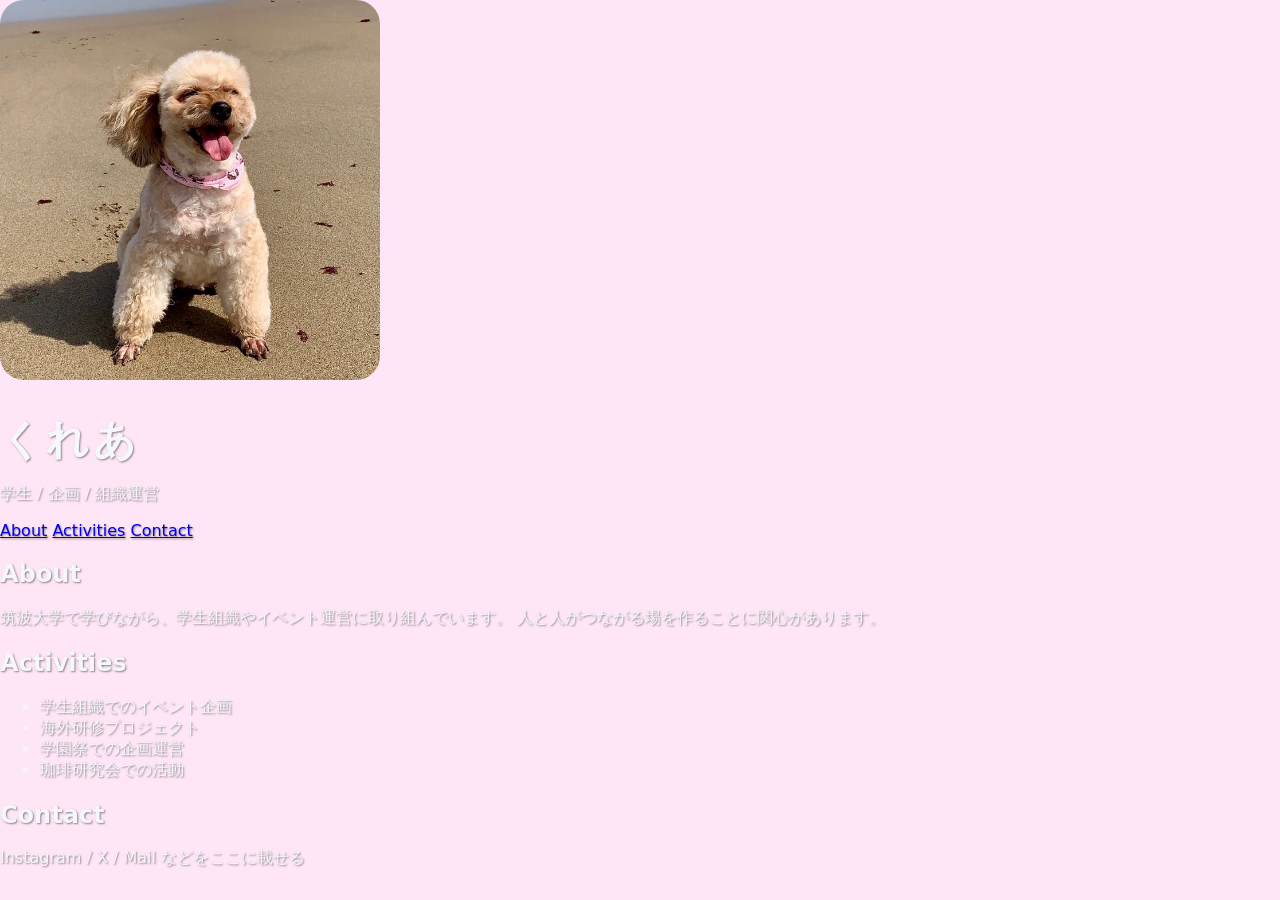
<file: index.html>
<!DOCTYPE html>
<html lang="ja">
<head>
  <meta charset="UTF-8">
  <title>くれあのホームページ</title>
  <link rel="stylesheet" href="style.css">
</head>
<body>
  <main>
    <img src="profile.jpg" alt="プロフィール画像" class="icon">

    <h1>くれあ</h1>
    <p class="copy">学生 / 企画 / 組織運営</p>

    <nav>
      <a href="#about">About</a>
      <a href="#activities">Activities</a>
      <a href="#contact">Contact</a>
    </nav>

    <section id="about">
      <h2>About</h2>
      <p>
        筑波大学で学びながら、学生組織やイベント運営に取り組んでいます。
        人と人がつながる場を作ることに関心があります。
      </p>
    </section>

    <section id="activities">
      <h2>Activities</h2>
      <ul>
        <li>学生組織でのイベント企画</li>
        <li>海外研修プロジェクト</li>
        <li>学園祭での企画運営</li>
        <li>珈琲研究会での活動</li>
      </ul>
    </section>

    <section id="contact">
      <h2>Contact</h2>
      <p>Instagram / X / Mail などをここに載せる</p>
    </section>
  </main>
</body>
</html>
</file>
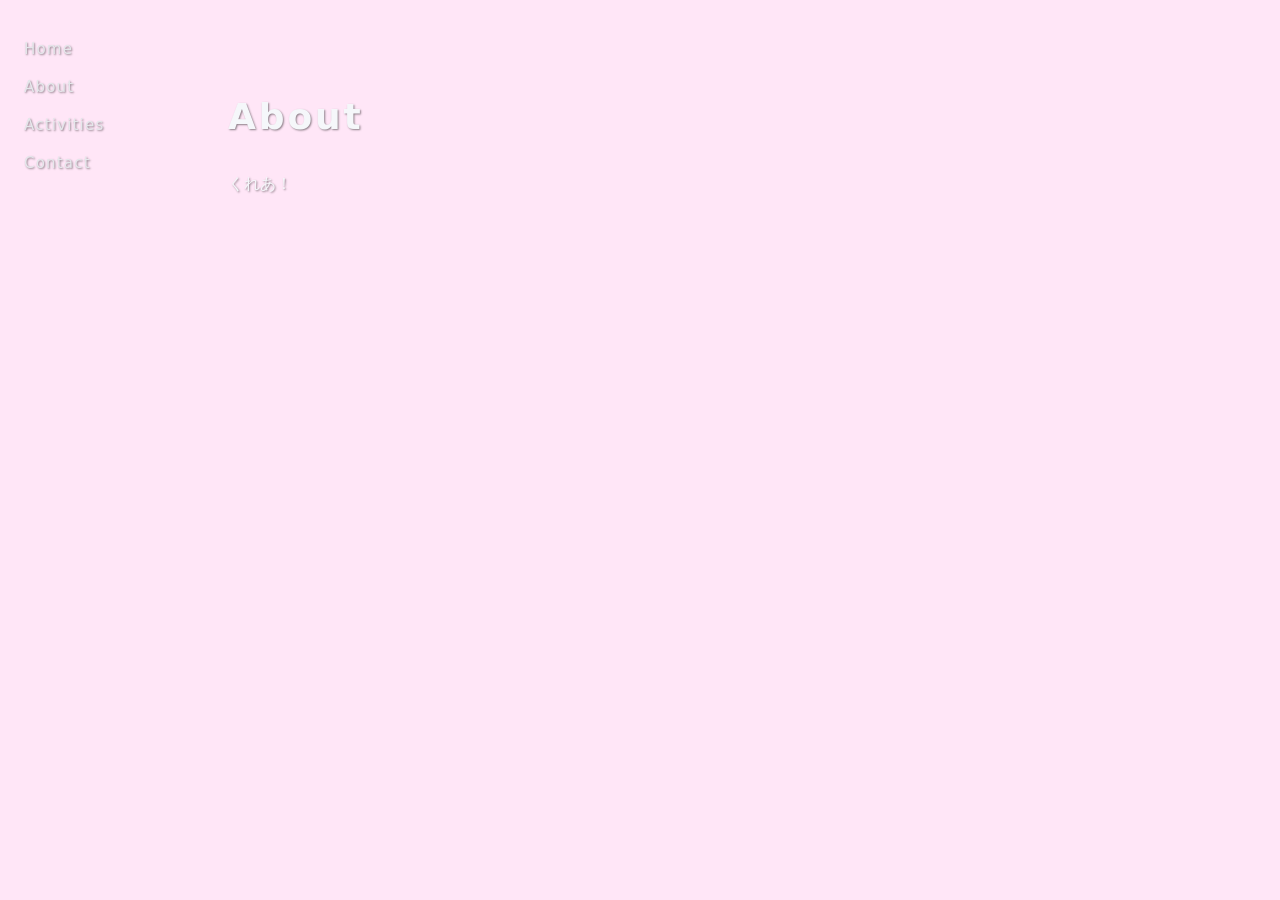
<file: about.html>
<!DOCTYPE html>
<html lang="ja">
<head>
  <meta charset="UTF-8">
  <title>About | くれあ</title>
  <link rel="stylesheet" href="style.css">
</head>
<body>
  <aside class="sidebar">
    <nav>
      <a href="index.html">Home</a>
      <a href="about.html">About</a>
      <a href="activities.html">Activities</a>
      <a href="contact.html">Contact</a>
    </nav>
  </aside>

  <main class="page">
    <h1>About</h1>
    <p>
      くれあ！
    </p>
  </main>
</body>
</html>
</file>
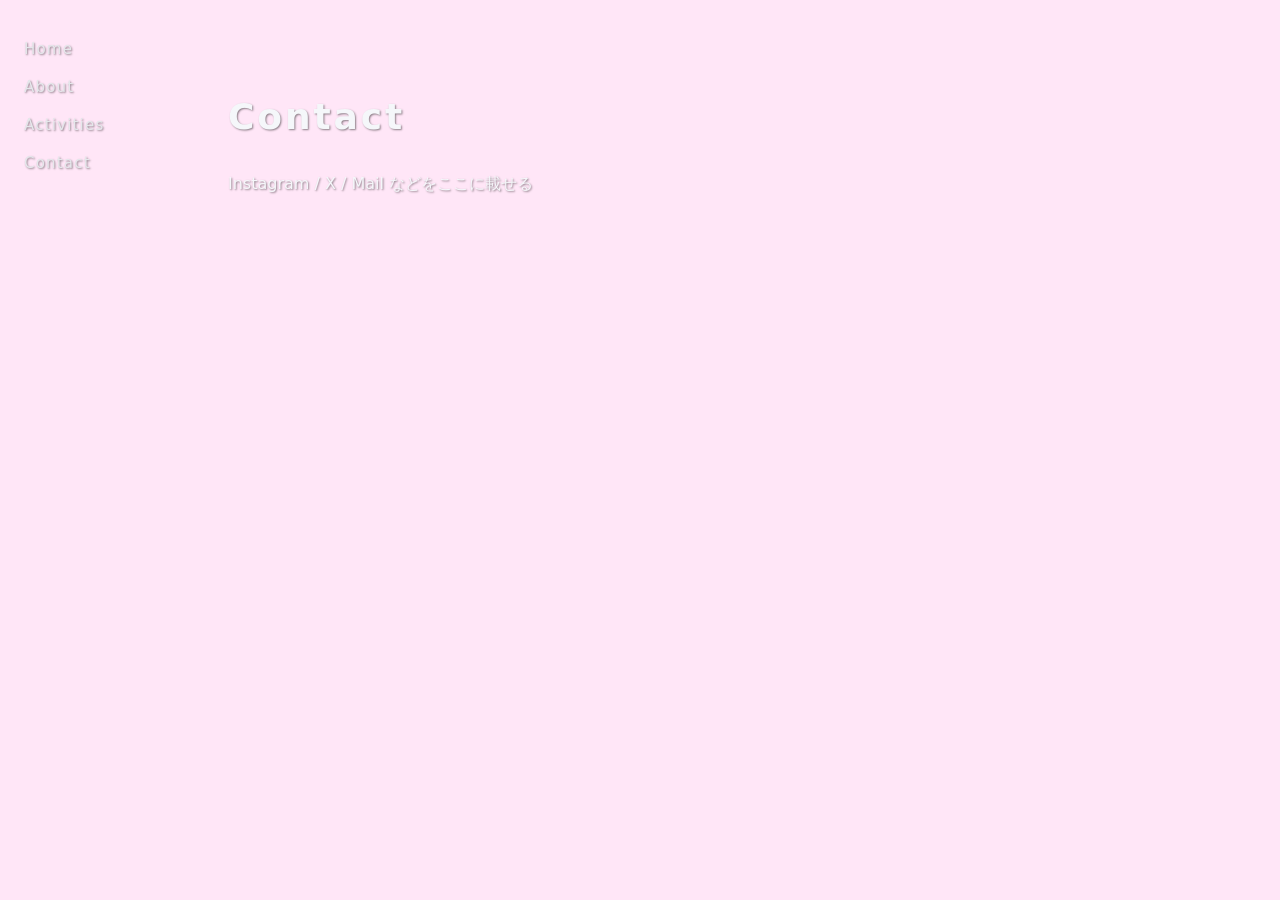
<file: contact.html>
<!DOCTYPE html>
<html lang="ja">
<head>
  <meta charset="UTF-8">
  <title>Contact | くれあ</title>
  <link rel="stylesheet" href="style.css">
</head>
<body>
  <aside class="sidebar">
    <nav>
      <a href="index.html">Home</a>
      <a href="about.html">About</a>
      <a href="activities.html">Activities</a>
      <a href="contact.html">Contact</a>
    </nav>
  </aside>

  <main class="page">
    <h1>Contact</h1>
    <p>Instagram / X / Mail などをここに載せる</p>
  </main>
</body>
</html>
</file>
<file: style.css>
body {
  margin: 0;
  min-height: 100vh;
  background: #ffe6f7;
  color: #f5f7fa;
  font-family: system-ui, sans-serif;
  text-shadow: 1px 1px 2px rgba(0, 0, 0, 0.45);
}

.sidebar {
  position: fixed;
  top: 0;
  left: 0;
  width: 180px;
  height: 100vh;
  padding: 40px 24px;
  box-sizing: border-box;
}

.sidebar nav {
  display: flex;
  flex-direction: column;
  gap: 20px;
}

.sidebar a {
  color: #e5e7eb;
  text-decoration: none;
  font-size: 15px;
  letter-spacing: 0.08em;
}

.sidebar a:hover {
  color: #ffffff;
  text-decoration: underline;
}

.home {
  min-height: 100vh;
  margin-left: 180px;
  display: flex;
  flex-direction: column;
  justify-content: center;
  align-items: center;
  text-align: center;

  position: relative;
  overflow: hidden;
}

.home::before {
  content: "";
  position: absolute;
  inset: 0;
  background-image:
    url("background.jpg"),
    url("background.jpg");
  background-size:
  180px 180px,
  180px 180px;
  background-position:
  0 0,
  90px 90px;
  background-repeat: repeat;
  opacity: 0.22;
  animation: movePattern 10s linear infinite;
  z-index: 0;
}

.home > * {
  position: relative;
  z-index: 1;
}

@keyframes movePattern {
  from {
    background-position:
      0 0,
      90px 90px;
  }
  to {
    background-position:
      -180px 0,
      -90px 90px;
  }
}

.icon {
  width: 380px;
  max-width: 80vw;
  height: auto;
  border-radius: 24px;
  object-fit: contain;
  margin-bottom: 28px;
}

h1 {
  font-size: 42px;
  margin: 0 0 12px;
  letter-spacing: 0.08em;
}

.home p {
  margin: 0;
  color: #dbeafe;
  letter-spacing: 0.06em;
}

.page {
  max-width: 720px;
  margin-left: 180px;
  padding: 96px 48px;
  box-sizing: border-box;
}

.page h1 {
  font-size: 36px;
  margin-bottom: 32px;
}

.page p,
.page li {
  line-height: 1.9;
}
</file>
